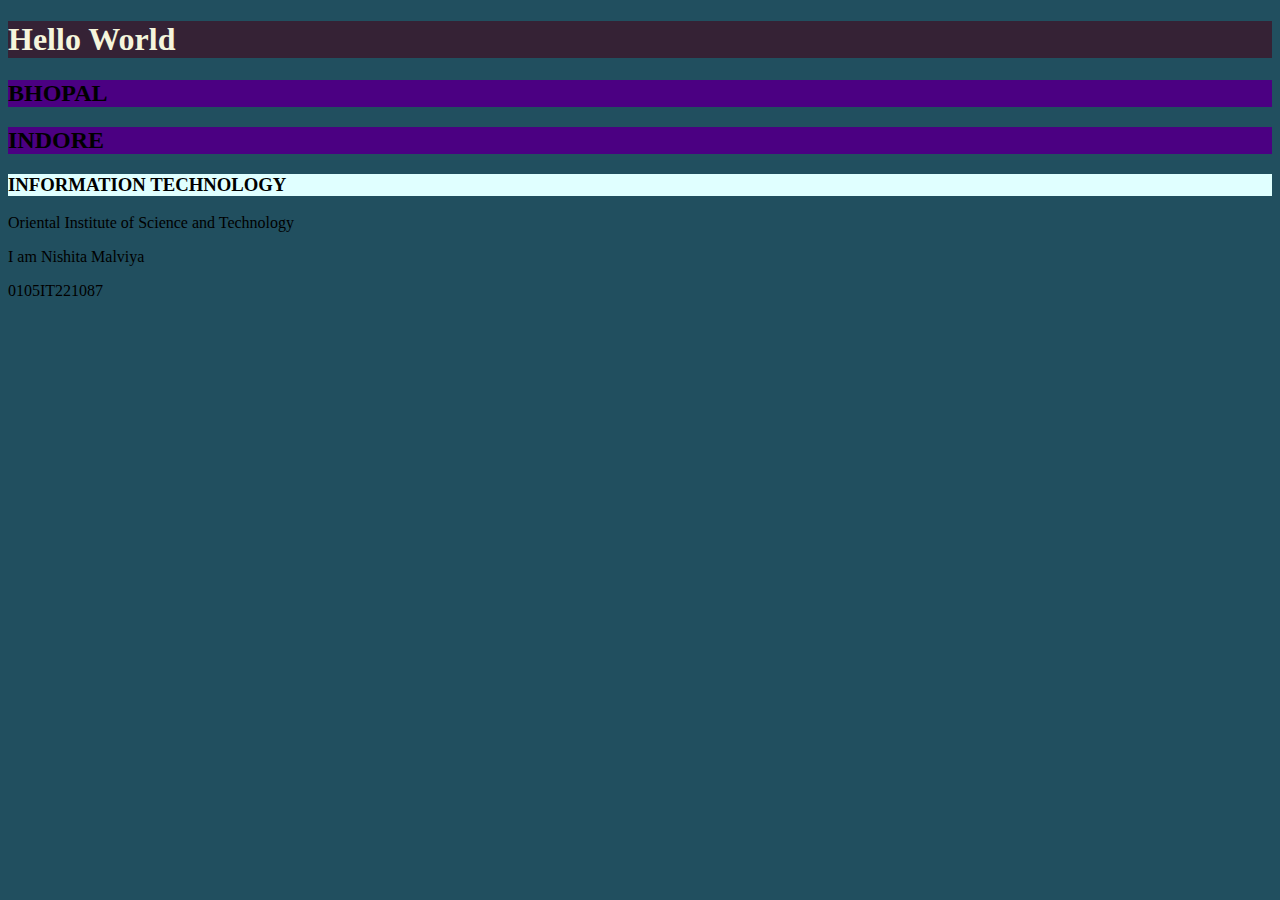
<file: index.html>
<!DOCTYPE html>
<html lang="en">
<head>
    <meta charset="UTF-8">
    <meta name="viewport" content="width=device-width, initial-scale=1.0">
    <title>Document</title>
     <link rel="stylesheet" href="style.css">
     <style>

            p{
                color:rgb(50, 132, 50)  `;
            }

            h1{
                color: beige;
            }

            h2{
                color: black;
            }

     </style>
     </head>
<body>
    <h1 class="head1" style="background-color:rgb(53, 34, 53)">Hello World</h1>
    <h2 style="background-color:indigo;">BHOPAL</h2>
    <h2 style="background-color:indigo;">INDORE</h2>
    <h3 style="background-color:lightcyan ;">INFORMATION TECHNOLOGY</h3>
    <p>Oriental Institute of Science and Technology</p>
    <p>I am Nishita Malviya</p>
    <P>0105IT221087</P>
    
</body>
</html>
</file>
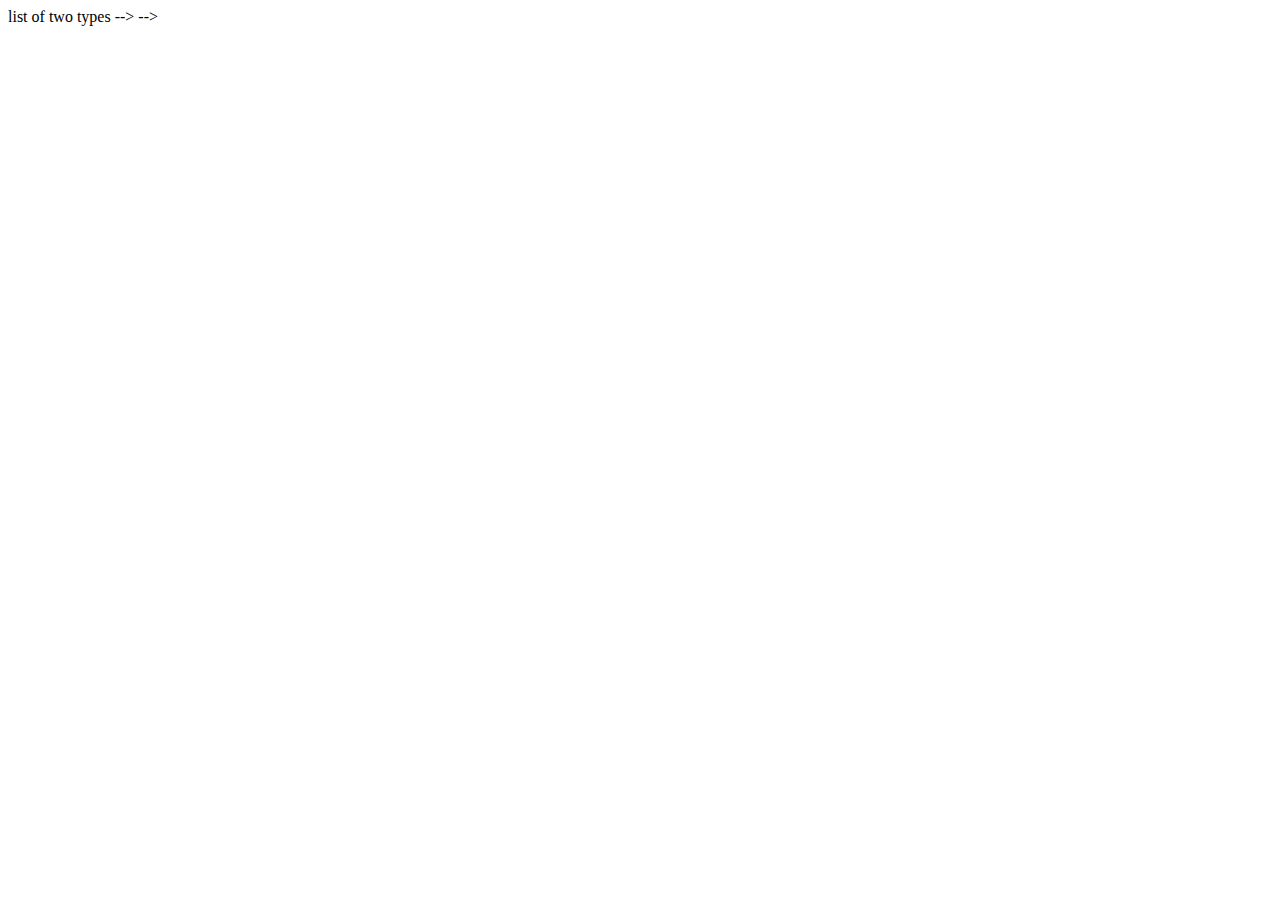
<file: first.html>
<!-- <!--  <html?>
    <head> 
        <title>Cybrom</title>\
        <body>
           
          
          
          Block tag=>h1..h6,p,li -->
            <!-- Inline tag=>i,u,b,sub,sup,mark storng,em  -->




            <!-- <h1>hello</h1>
            <h2>hello</h2>
            <!-- <h6>hello</h6> <br>  -->



             list of two types -->
            <!-- order list=>A,i,I,1,a
            unorder list=>disc,circle,square -->



            <!-- <img src="https://up.yimg.com/ib/th/id/OIP.BBLjMZxXGPikVYb0jXpQ8AHaEK?pid=Api&rs=1&c=1&qlt=95&w=212&h=119" alt="">
            <img src="doreamon.jpg" alt="" width="100px" height="100px">


           
            <video src="vid1'.mp4" width="300px" muted autoplay loop></video>
 -->

            <!-- table  -->
             <!-- table tr th td  -->
              



             <!-- <br> <br> <br> <br> 
             <table border="2"> 



             <tr>
                <th>roll no</th>
                <th>name</th>
                <th>city</th>
                <th>age</th>
              </tr> -->
<!--  -->



              <!-- <tr>
                <th>1</th>
                <th>Nishita</th>
                <th rowspan="2">Bhopal</th>
                <th>20</th>
              </tr>




              <tr>
                <th>2</th>
                <th>uneeba</th> --> 
                <!-- <th>Bhopal</th> -->
                <!-- <th>20</th>
            </tr>



              <tr>
                <th>3</th>
                <th>jai</th>
                <th>ujjain</th>
                <th>15</th>
              </tr>
                 


              <table>
              <tr>
                <th>mon</th>
                <tr>tue</tr>
                <tr>wed</tr>
                <tr>thur</tr>
                <tr>fri</tr>
              </tr>
              </table>

              </body>
        </body>
    </head>
 </html>  -->


  -->
</file>
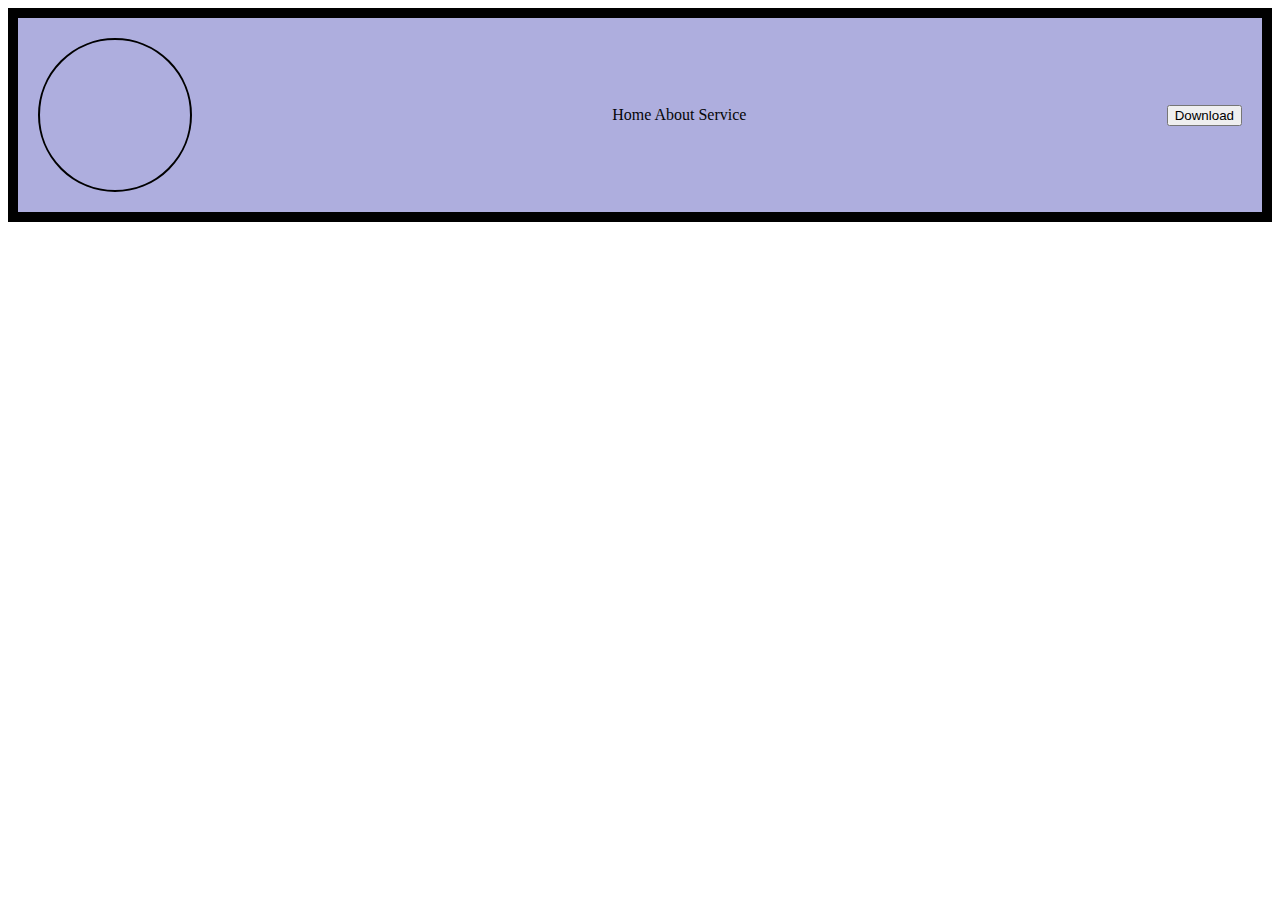
<file: index1.html>
<!DOCTYPE html>
<html lang="en">
<head>
    <meta charset="UTF-8">
    <meta name="viewport" content="width=device-width, initial-scale=1.0">
    <title>Document</title>
    <link rel="stylesheet" href="index1.css">
</head>
<body>
     <div class="new2">

    <div class="circle"> </div>
    
    <div class="NM"> Home About Service </div> 
    <div class="buttom"> <button> Download </button></div>
    
    </div>
</body>
</html>
</file>
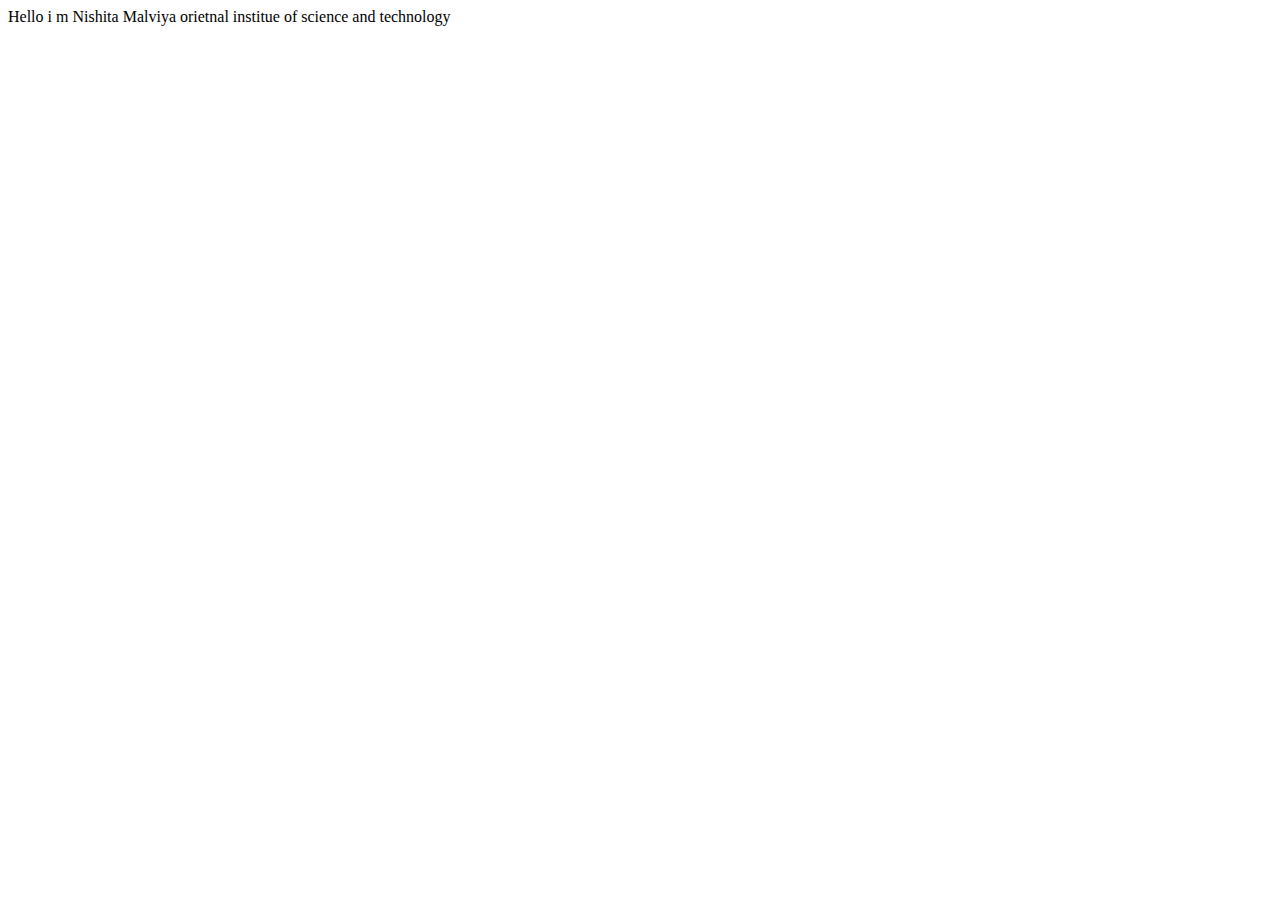
<file: newfile.html>
<!DOCTYPE html>
<html lang="en">
<head>
    <meta charset="UTF-8">
    <meta name="viewport" content="width=device-width, initial-scale=1.0">
    <title>Document</title>
</head>
<body>
    Hello i m Nishita Malviya
    orietnal institue of science and technology

</body>
</html>
</file>
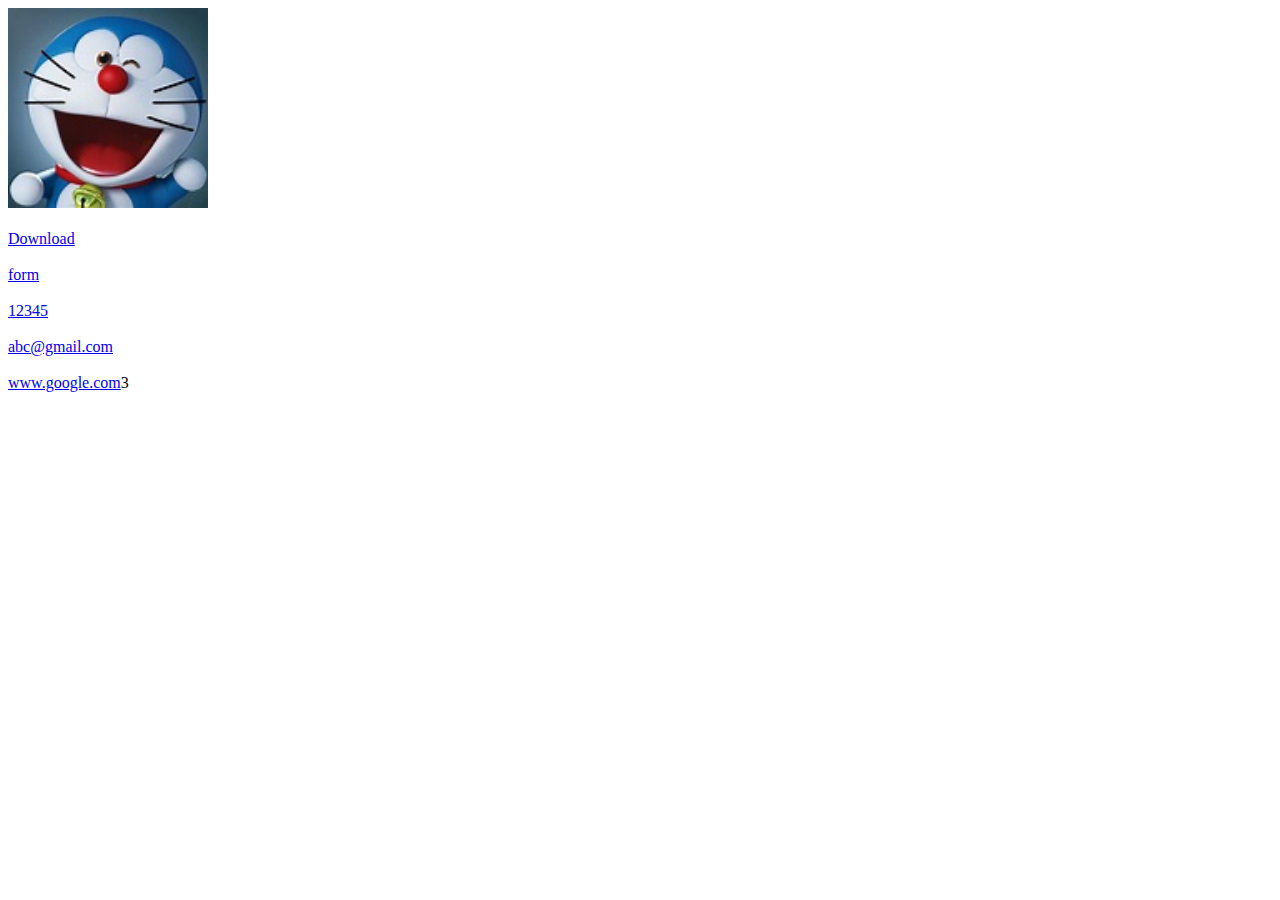
<file: newpc.html>
<!DOCTYPE html>
<html lang="en">
<head>
    <meta charset="UTF-8">
    <meta name="viewport" content="width=y, initial-scale=1.0">
    <title>Document</title>
</head>
<body>
    <form>
        <img src="doreamon.jpg" height="200px" alt=""> <br><br>

        <a href="doreamon.jpg" download="">Download</a> <br><br>

        <a href="practise.html" target="_blank"> form </a> <br><br>

        <a href="tel:12345">12345</a> <br> <br>

        <a href="abc@gmail.com">abc@gmail.com</a> <br><br>

        <a href="https://www.google.com">www.google.com</a>3
        
    </form>
</body>
</html>
</file>
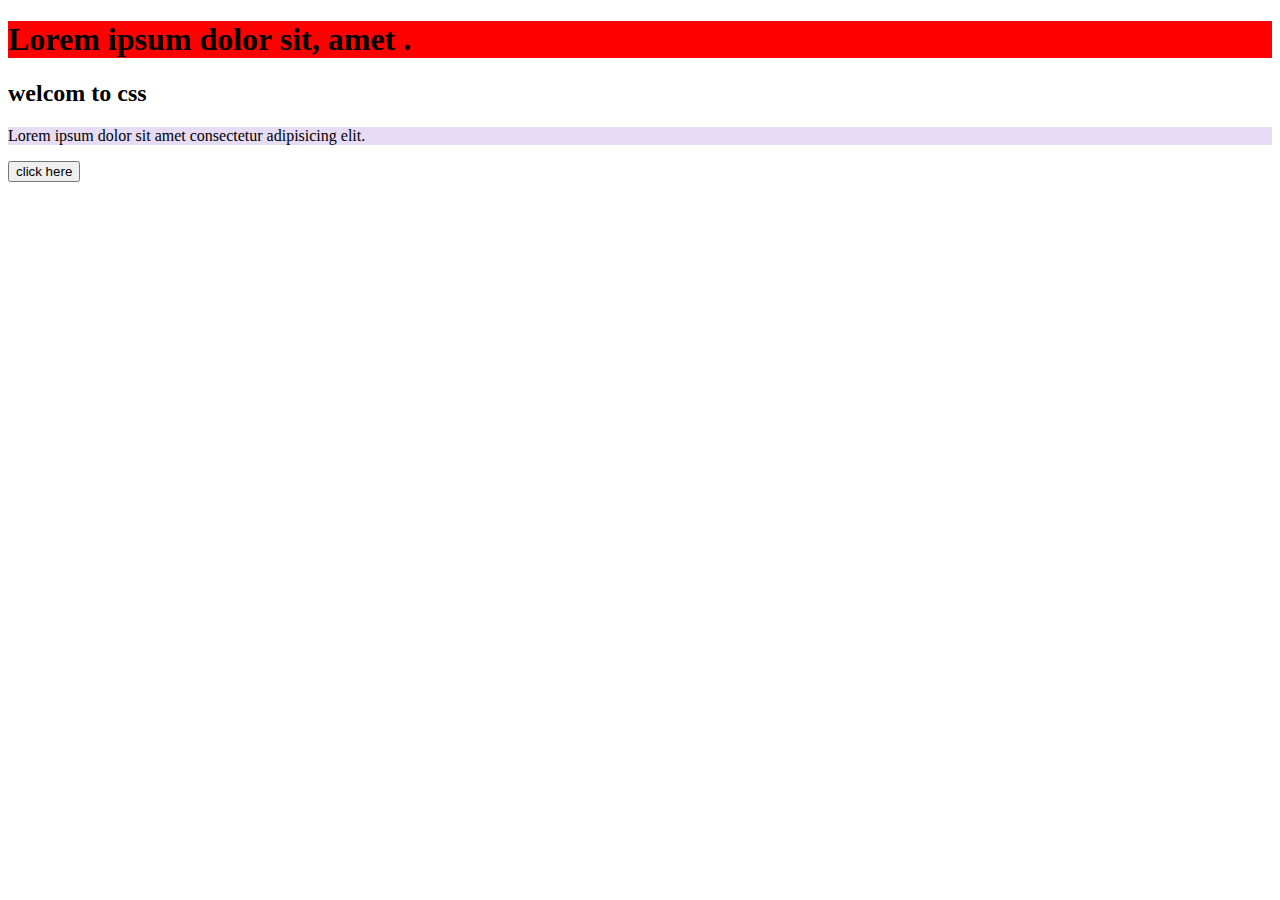
<file: newprct02.html>
<!DOCTYPE html>
<html lang="en">
<head>
    <meta charset="UTF-8">
    <meta name="viewport" content="width=
, initial-scale=1.0">
    <title>Document</title>
</head>
<body>
    
    <h1 style="background-color: red;">Lorem ipsum dolor sit, amet .</h1>
    <h2>welcom to css</h2>
    <p style="background-color: rgb(231, 220, 245);">Lorem ipsum dolor sit amet consectetur adipisicing elit.</p>
    <button>click here</button>
</body>
</html>
</file>
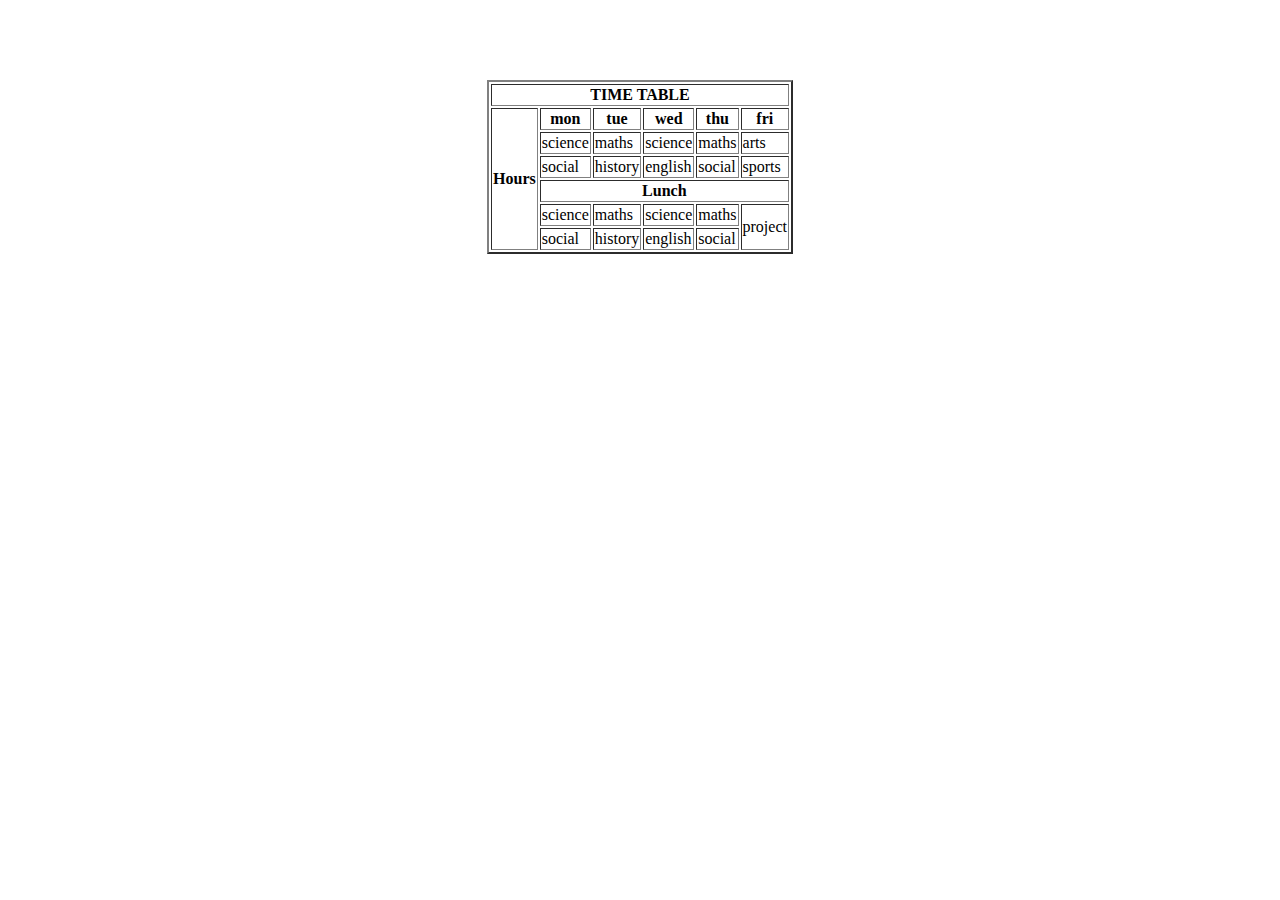
<file: practise.html>
<!DOCTYPE html>
<html lang="en">
<head>
    <meta charset="UTF-8">
    <meta name="viewport" content="width=device-width, initial-scale=1.0">
    <title>Document</title>
</head>
<body>
    
        <table border="2" align="center">

            <tr> 
                <th colspan="6"> TIME TABLE </th>
            </tr>



             <tr>
                <th rowspan="6"> Hours </th>
                <th>mon</th>
                <th>tue</th>
                <th>wed</th>
                <th>thu</th>
                <th>fri</th>
              </tr>




              <tr>
                <td>science</td>
                <td>maths</td>
                <td>science</td>
                <td>maths</td>
                <td>arts</td>
              </tr>

                 <tr> 
                    <td>social</td>
                    <td>history</td>
                    <td>english</td>
                    <td>social</td>
                    <td>sports</td>

                 </tr>

                 <tr>
                      <th colspan="5"> Lunch </th>
                 </tr>
                  
                 <tr>
                <td>science</td>
                <td>maths</td>
                <td>science</td>
                <td>maths</td>
                <td rowspan="2">project</td>
              </tr>


              <tr> 
                    <td>social</td>
                    <td>history</td>
                    <td>english</td>
                    <td>social</td>
                    <!-- <td>sports</td> -->

                 </tr> <br><br><br><br>
                



</body>
</html>
</file>
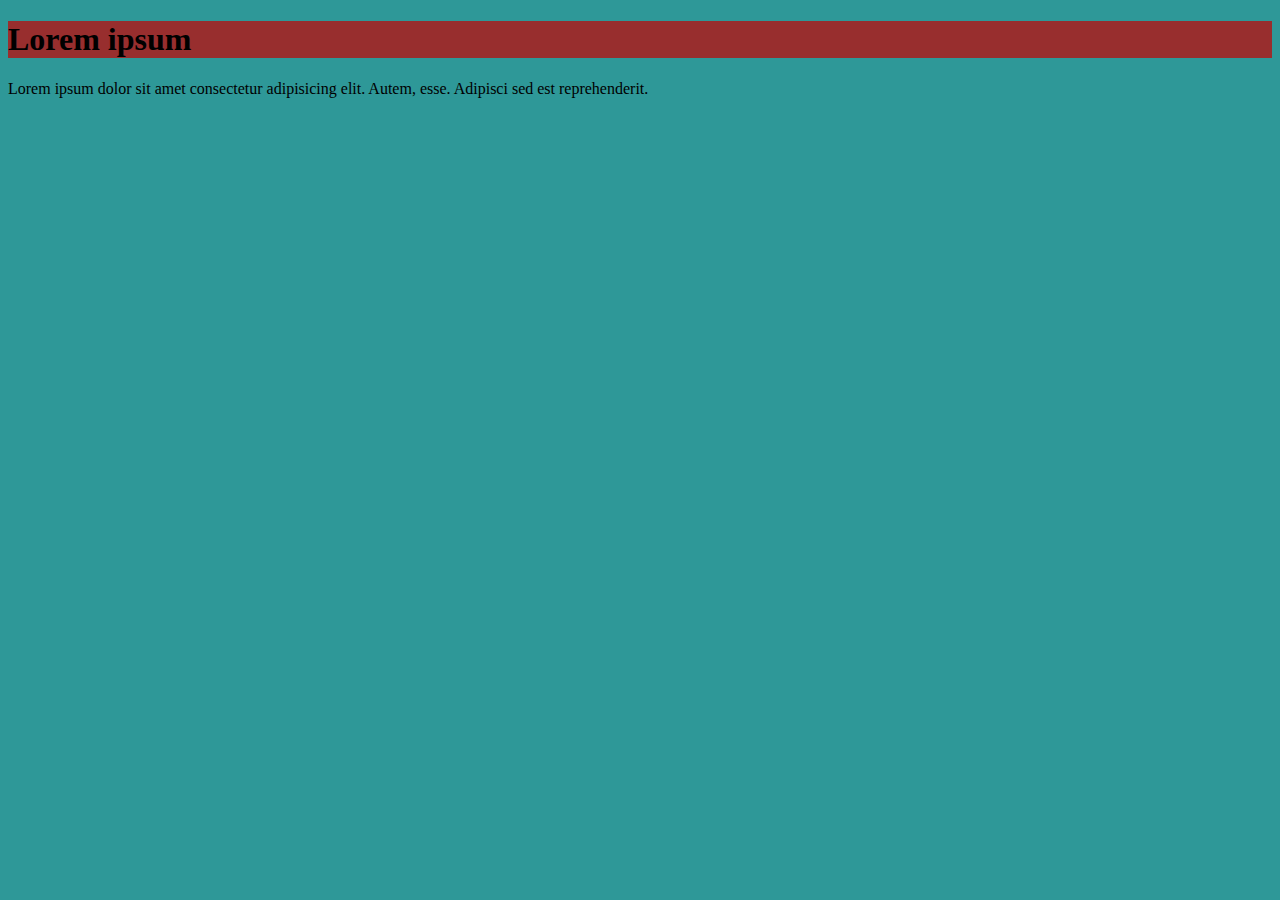
<file: prct02.html>
<!DOCTYPE html>
<html lang="en">
<head>
    <meta charset="UTF-8">
    <meta name="viewport" content="width=< >, initial-scale=1.0">
    <title>Document</title>

<style>
    body{
        background-color: rgb(46, 152, 152);

        h1{
            background-color:rgb(152, 46, 46);

         
        }
        h2{
            background-color:lightpink; 
        }
    }
</style>

</head>

<body>
    <h1>Lorem ipsum</h1>
    <p>Lorem ipsum dolor sit amet consectetur adipisicing elit. Autem, esse. Adipisci sed est reprehenderit.</p>
</body>
</html>
</file>
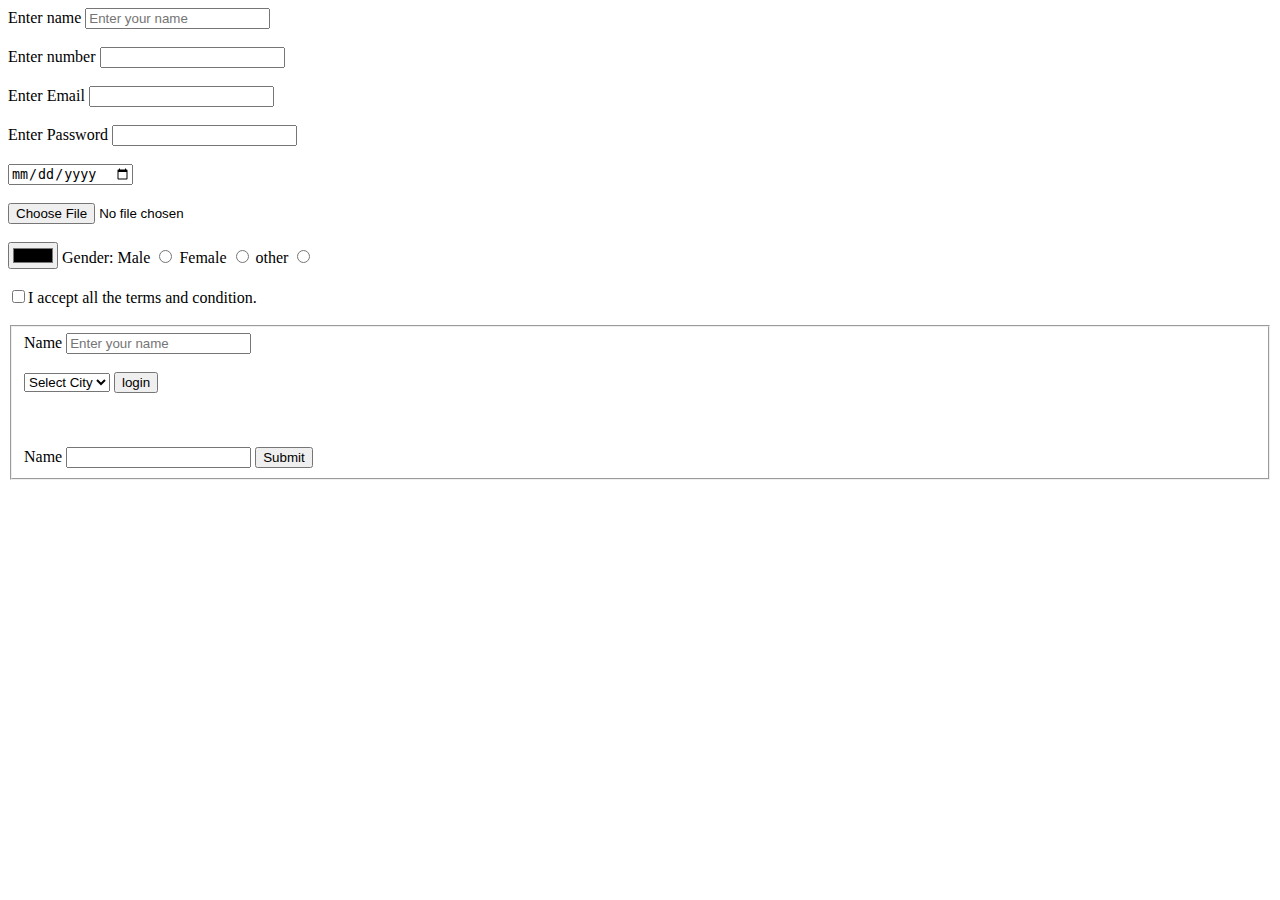
<file: second.html>
<!DOCTYPE html>
<html lang="en">
<head>
    <meta charset="UTF-8">
    <meta name="viewport" content="width=device-width, initial-scale=1.0">
    <title>Document</title>
</head>
<body>


    <form>
          Enter name <input type="text" placeholder="Enter your name"> <br> <br>
          Enter number <input type="number" required > <br> <br>
          Enter Email <input type="email"> <br> <br>
          Enter Password <input type="password"> <br> <br>
          <input type="date"> <br> <br> 
          <input type="file"> <br> <br>
           <input type="color"> 
           Gender: Male <input type="radio" name="aa">
                   Female <input type="radio" name="aa">           
                   other <input type="radio" name="aa"> <br> <br>
          <input type="checkbox">I accept all the terms and condition. <br> <br>

          <form action="">
            <fieldset>
            <label for="">Name</label>
            <input type="text" placeholder="Enter your name"> <br><br>
            <select>
              <option value="">Select City</option>
               <option value="">Bhopal</option>
                <option value="">Gwalior</option>
                 <option value="">Jabalpur</option>
                </fieldset>   

            </select>
          </form>
         
          
        
            <input type="submit" value="login"

    </form>
    <br><br><br><br>

     <form action="">
                   <label for="name">Name</label>
                   <input type="text" id="Name">
                   <input type="submit">

                 </form>
</body>
</html>
</file>
<file: style.css>
h2{
    background-color: blueviolet;
    letter-spacing: ch;
}

body{
    background-color:rgb(33, 79, 95);
}
</file>
<file: index1.css>
.new2{
    color:aliceblue;
    border: 10px solid black;
    background-color: rgb(174, 174, 222);
    display: flex;
    justify-content: space-between;
    align-items: center;
 

 .circle{
    width: 150px;
    height: 150px;
    border: 2px solid rgb(0, 0, 0);
    border-radius: 50%;
    margin-left: 20px;
    margin-top: 20px;
    margin-bottom: 20px;
    ;
       
 }

 .NM{
    color: rgb(5, 5, 6);

 }

 button{
    margin-right: 20px;
 }
}
</file>
